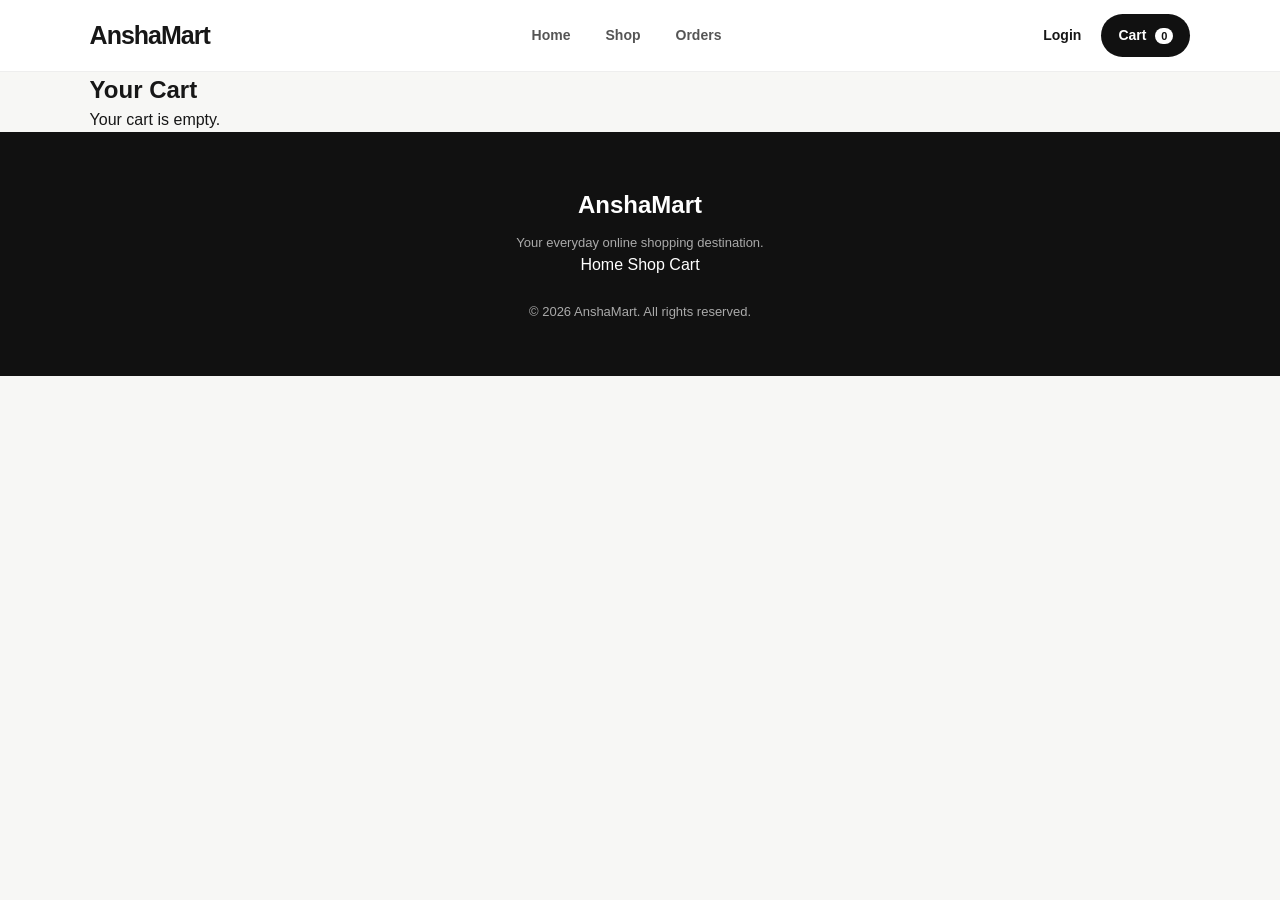
<file: frontend/cart.html>
<!DOCTYPE html>
<html lang="en">
<head>
    <meta charset="UTF-8">
    <meta name="viewport" content="width=device-width, initial-scale=1.0">
    <title>Cart - AnshaMart</title>
    <link rel="stylesheet" href="css/style.css">
</head>
<body>

    <header class="navbar">
        <div class="logo">AnshaMart</div>

        <nav>
            <a href="index.html">Home</a>
            <a href="products.html">Shop</a>
            <a href="orders.html">Orders</a>
        </nav>

        <div class="nav-actions">
            <a href="login.html">Login</a>
            <a href="cart.html" class="cart-link">
                Cart <span id="cart-count">0</span>
            </a>
        </div>
    </header>

    <main>
        <section class="cart-section">
            <h1>Your Cart</h1>

            <div id="cart-items"></div>

            <div id="cart-summary"></div>
        </section>
    </main>

    <footer>
        <div class="footer-logo">AnshaMart</div>
        <p>Your everyday online shopping destination.</p>

        <div class="footer-links">
            <a href="index.html">Home</a>
            <a href="products.html">Shop</a>
            <a href="cart.html">Cart</a>
        </div>

        <p class="copyright">© 2026 AnshaMart. All rights reserved.</p>
    </footer>

    <script src="js/cart.js"></script>
    <script src="js/auth-state.js"></script>

</body>
</html>
</file>
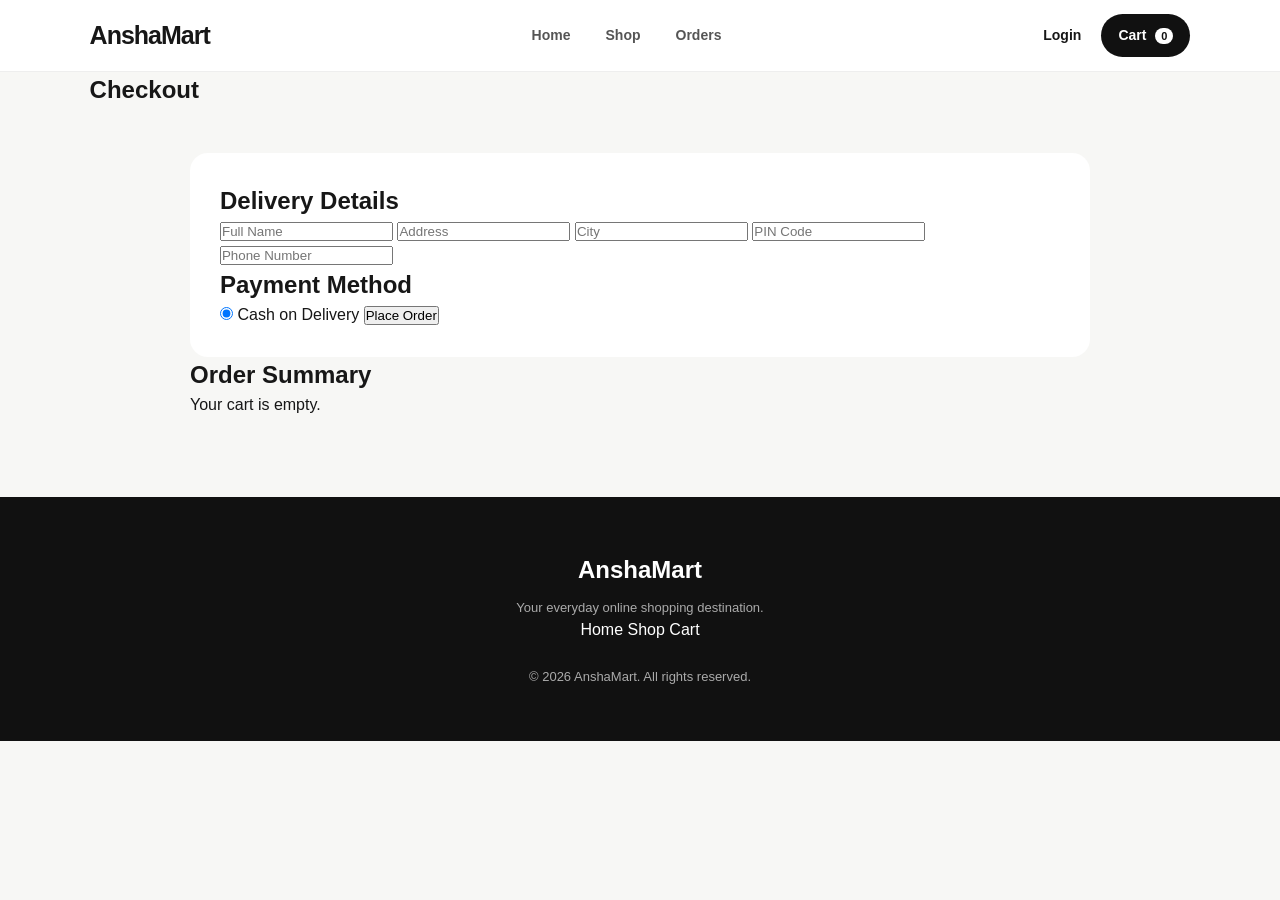
<file: frontend/checkout.html>
<!DOCTYPE html>
<html lang="en">
<head>
    <meta charset="UTF-8">
    <meta name="viewport" content="width=device-width, initial-scale=1.0">
    <title>Checkout - AnshaMart</title>
    <link rel="stylesheet" href="css/style.css">
</head>
<body>

    <header class="navbar">
        <div class="logo">AnshaMart</div>

        <nav>
            <a href="index.html">Home</a>
            <a href="products.html">Shop</a>
            <a href="orders.html">Orders</a>
        </nav>

        <div class="nav-actions">
            <a href="login.html">Login</a>
            <a href="cart.html" class="cart-link">
                Cart <span id="cart-count">0</span>
            </a>
        </div>
    </header>

    <main>
        <section class="checkout-section">
            <h1>Checkout</h1>

            <div class="checkout-container">

                <div class="checkout-form">
                    <h2>Delivery Details</h2>

                    <input type="text" id="name" placeholder="Full Name">
                    <input type="text" id="address" placeholder="Address">
                    <input type="text" id="city" placeholder="City">
                    <input type="text" id="pincode" placeholder="PIN Code">
                    <input type="text" id="phone" placeholder="Phone Number">

                    <h2>Payment Method</h2>

                    <label>
                        <input type="radio" name="payment" value="COD" checked>
                        Cash on Delivery
                    </label>

                    <button id="place-order-button">
                        Place Order
                    </button>
                </div>

                <div class="checkout-summary">
                    <h2>Order Summary</h2>
                    <div id="checkout-items"></div>
                    <h3 id="checkout-total"></h3>
                </div>

            </div>
        </section>
    </main>

    <footer>
        <div class="footer-logo">AnshaMart</div>
        <p>Your everyday online shopping destination.</p>

        <div class="footer-links">
            <a href="index.html">Home</a>
            <a href="products.html">Shop</a>
            <a href="cart.html">Cart</a>
        </div>

        <p class="copyright">© 2026 AnshaMart. All rights reserved.</p>
    </footer>
    <script src="js/checkout.js"></script>
    <script src="js/auth-state.js"></script>

</body>
</html>
</file>
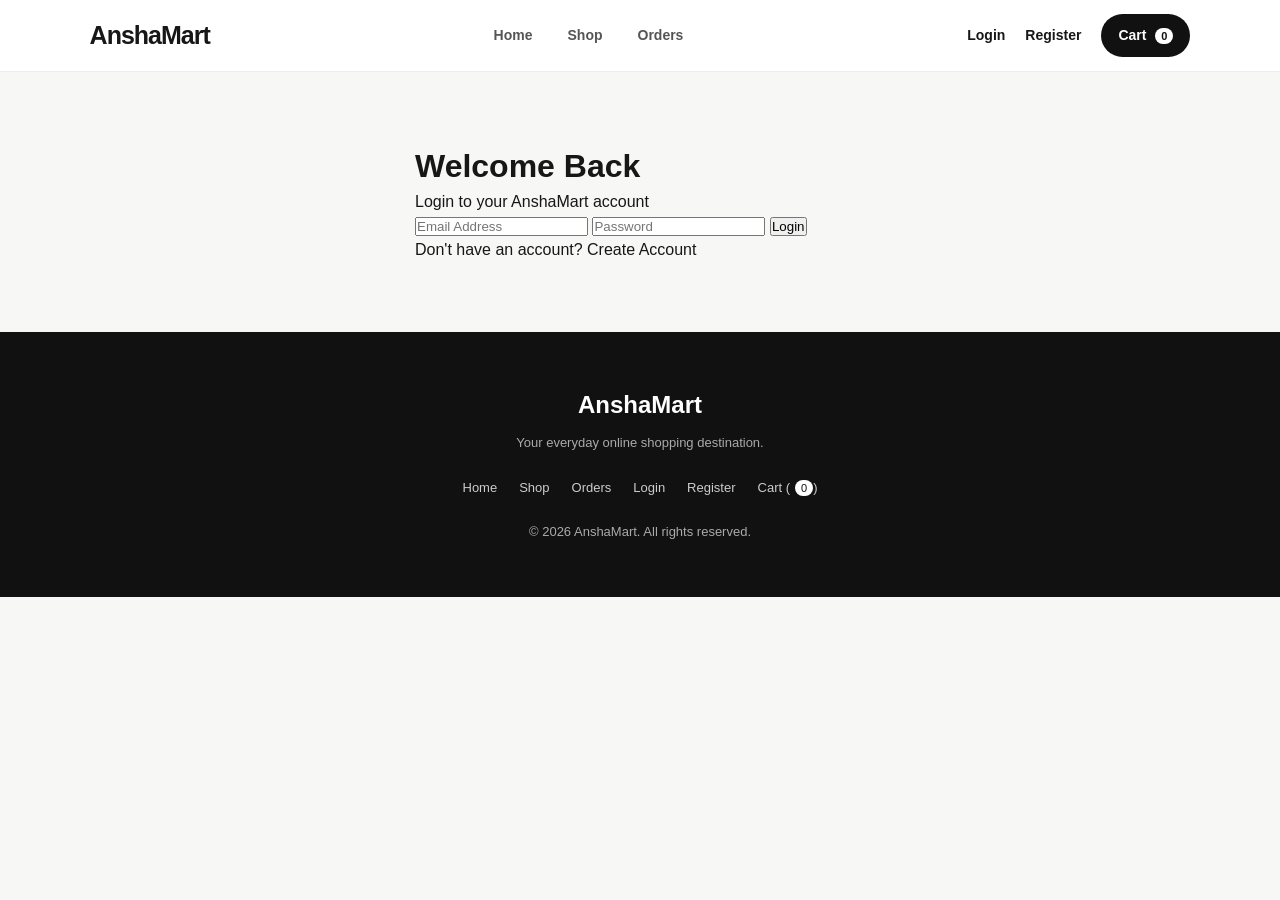
<file: frontend/login.html>
<!DOCTYPE html>
<html lang="en">

<head>
    <meta charset="UTF-8">
    <meta name="viewport" content="width=device-width, initial-scale=1.0">
    <title>Login - AnshaMart</title>
    <link rel="stylesheet" href="css/style.css">
</head>

<body>

    <header class="navbar">
        <div class="logo">AnshaMart</div>

        <nav>
            <a href="index.html">Home</a>
            <a href="products.html">Shop</a>
            <a href="orders.html">Orders</a>
        </nav>

        <div class="nav-actions">
            <a href="login.html">Login</a>
            <a href="register.html">Register</a>
            <a href="cart.html" class="cart-link">
                Cart <span id="cart-count">0</span>
            </a>
        </div>
    </header>

    <main class="auth-container">

        <div class="auth-box">

            <h1>Welcome Back</h1>

            <p>Login to your AnshaMart account</p>

            <form id="login-form">

                <input
                    type="email"
                    id="email"
                    placeholder="Email Address"
                    required
                >

                <input
                    type="password"
                    id="password"
                    placeholder="Password"
                    required
                >

                <button type="submit">Login</button>

            </form>

            <p id="login-message"></p>

            <p>
                Don't have an account?
                <a href="register.html">Create Account</a>
            </p>

        </div>

    </main>

    <footer>

        <div class="footer-logo">AnshaMart</div>

        <p>Your everyday online shopping destination.</p>

        <div class="nav-links">
            <a href="index.html">Home</a>
            <a href="products.html">Shop</a>
            <a href="orders.html">Orders</a>
            <a href="login.html">Login</a>
            <a href="register.html">Register</a>
            <a href="cart.html">Cart (<span id="cart-count">0</span>)</a>
        </div>

        <p class="copyright">© 2026 AnshaMart. All rights reserved.</p>

    </footer>

    <script src="js/auth.js"></script>

</body>

</html>
</file>
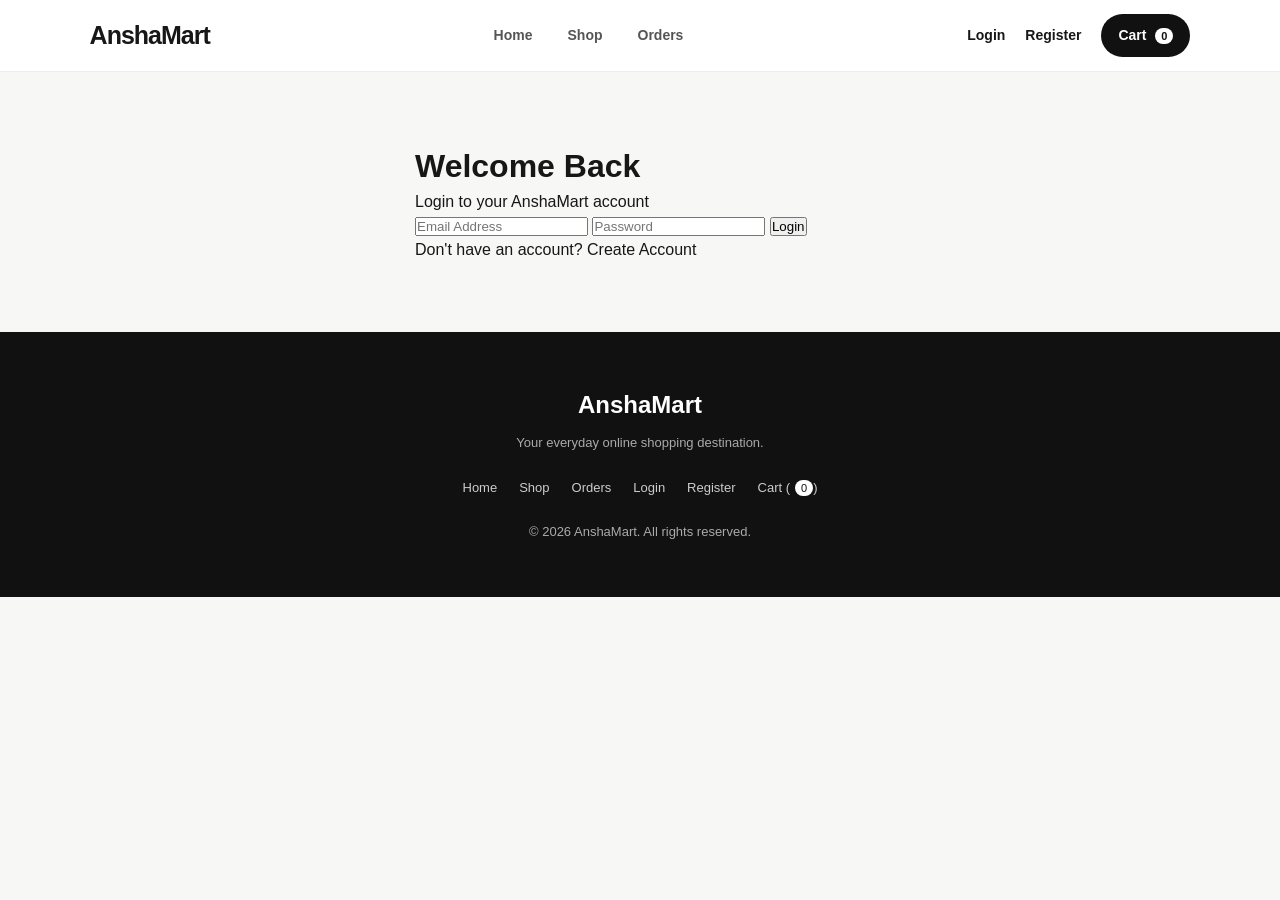
<file: frontend/orders.html>
<!DOCTYPE html>
<html lang="en">
<head>
    <meta charset="UTF-8">
    <meta name="viewport" content="width=device-width, initial-scale=1.0">
    <title>Orders - AnshaMart</title>
    <link rel="stylesheet" href="css/style.css">
</head>
<body>

    <header class="navbar">
        <div class="logo">AnshaMart</div>

        <nav>
            <a href="index.html">Home</a>
            <a href="products.html">Shop</a>
            <a href="orders.html">Orders</a>
        </nav>

        <div class="nav-actions">
            <a href="login.html">Login</a>
            <a href="register.html">Register</a>
            <a href="cart.html" class="cart-link">
                Cart <span id="cart-count">0</span>
            </a>
        </div>
    </header>

    <main>
        <section class="orders-section">
            <h1>My Orders</h1>

            <div id="orders-container">
                <p>Loading orders...</p>
            </div>
        </section>
    </main>

    <footer>
        <div class="footer-logo">AnshaMart</div>
        <p>Your everyday online shopping destination.</p>

        <div class="footer-links">
            <a href="index.html">Home</a>
            <a href="products.html">Shop</a>
            <a href="cart.html">Cart</a>
        </div>

        <p class="copyright">© 2026 AnshaMart. All rights reserved.</p>
    </footer>

    <script src="js/orders.js"></script>
    <script src="js/auth-state.js"></script>

</body>
</html>
</file>
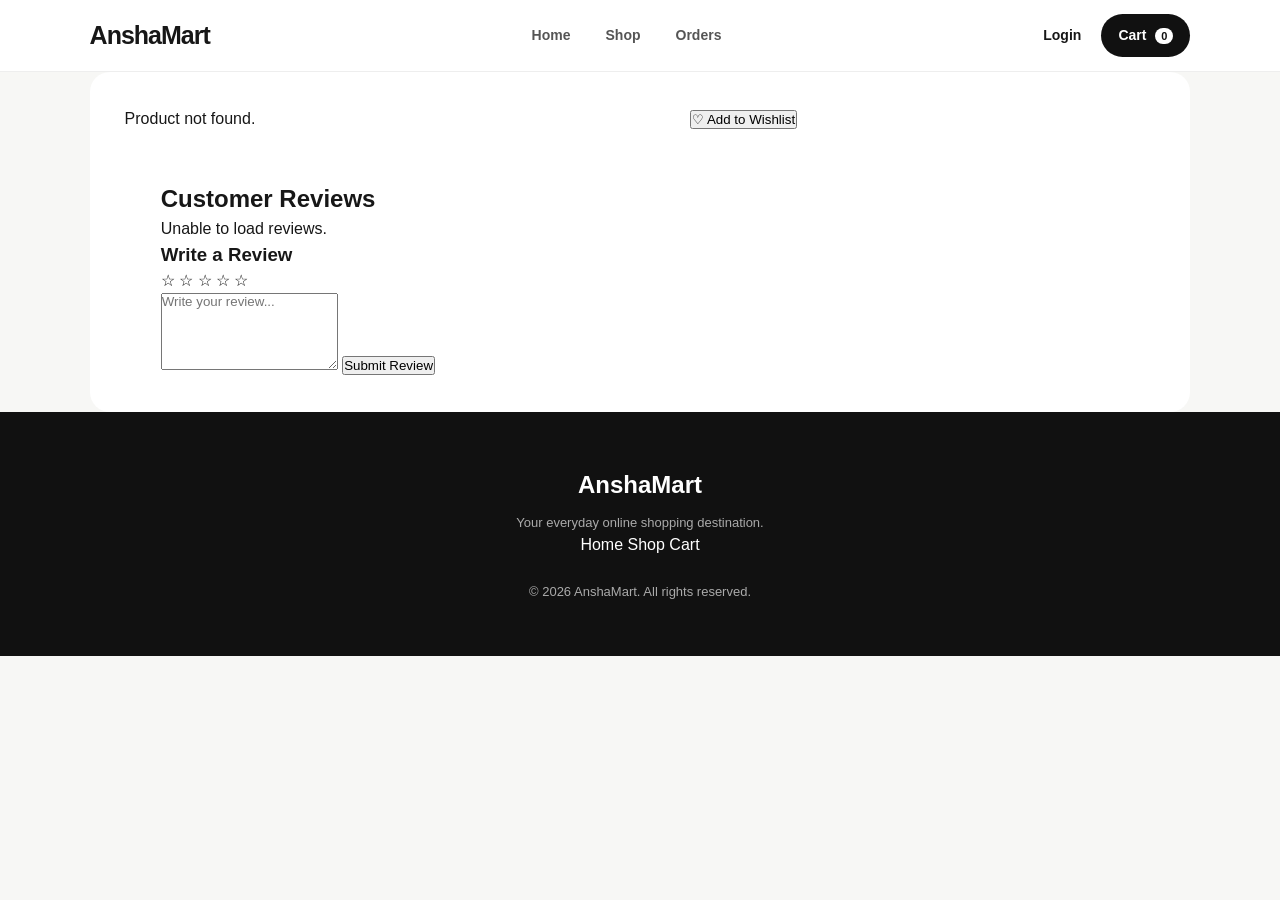
<file: frontend/product.html>
<!DOCTYPE html>
<html lang="en">

<head>
    <meta charset="UTF-8">
    <meta name="viewport" content="width=device-width, initial-scale=1.0">
    <title>Product - AnshaMart</title>
    <link rel="stylesheet" href="css/style.css">
</head>

<body>

    <header class="navbar">
        <div class="logo">AnshaMart</div>

        <nav>
            <a href="index.html">Home</a>
            <a href="products.html">Shop</a>
            <a href="orders.html">Orders</a>
        </nav>

        <div class="nav-actions">
            <a href="login.html">Login</a>
            <a href="cart.html" class="cart-link">
                Cart <span id="cart-count">0</span>
            </a>
        </div>
    </header>

    <main>
        <section class="product-details">
            <div id="product-details">
                <p>Loading product...</p>
            </div>

            <div class="wishlist-action">
                <button id="wishlist-button">♡ Add to Wishlist</button>
                <p id="wishlist-message"></p>
            </div>
            <section class="reviews-section">

                <h2>Customer Reviews</h2>

                <div id="reviews-container">
                    <p>Loading reviews...</p>
                </div>

                <div class="review-form">
                    <h3>Write a Review</h3>

                    <div class="star-rating">
                        <span data-rating="1">☆</span>
                        <span data-rating="2">☆</span>
                        <span data-rating="3">☆</span>
                        <span data-rating="4">☆</span>
                        <span data-rating="5">☆</span>
                    </div>

                    <textarea id="review-text" placeholder="Write your review..." rows="5"></textarea>

                    <button id="submit-review">Submit Review</button>

                    <p id="review-message"></p>
                </div>

            </section>
        </section>
    </main>

    <footer>
        <div class="footer-logo">AnshaMart</div>
        <p>Your everyday online shopping destination.</p>

        <div class="footer-links">
            <a href="index.html">Home</a>
            <a href="products.html">Shop</a>
            <a href="cart.html">Cart</a>
        </div>

        <p class="copyright">© 2026 AnshaMart. All rights reserved.</p>
    </footer>

    <script src="js/product-details.js?v=2"></script>
    <script src="js/reviews.js"></script>
    <script src="js/auth-state.js"></script>
</body>

</html>
</file>
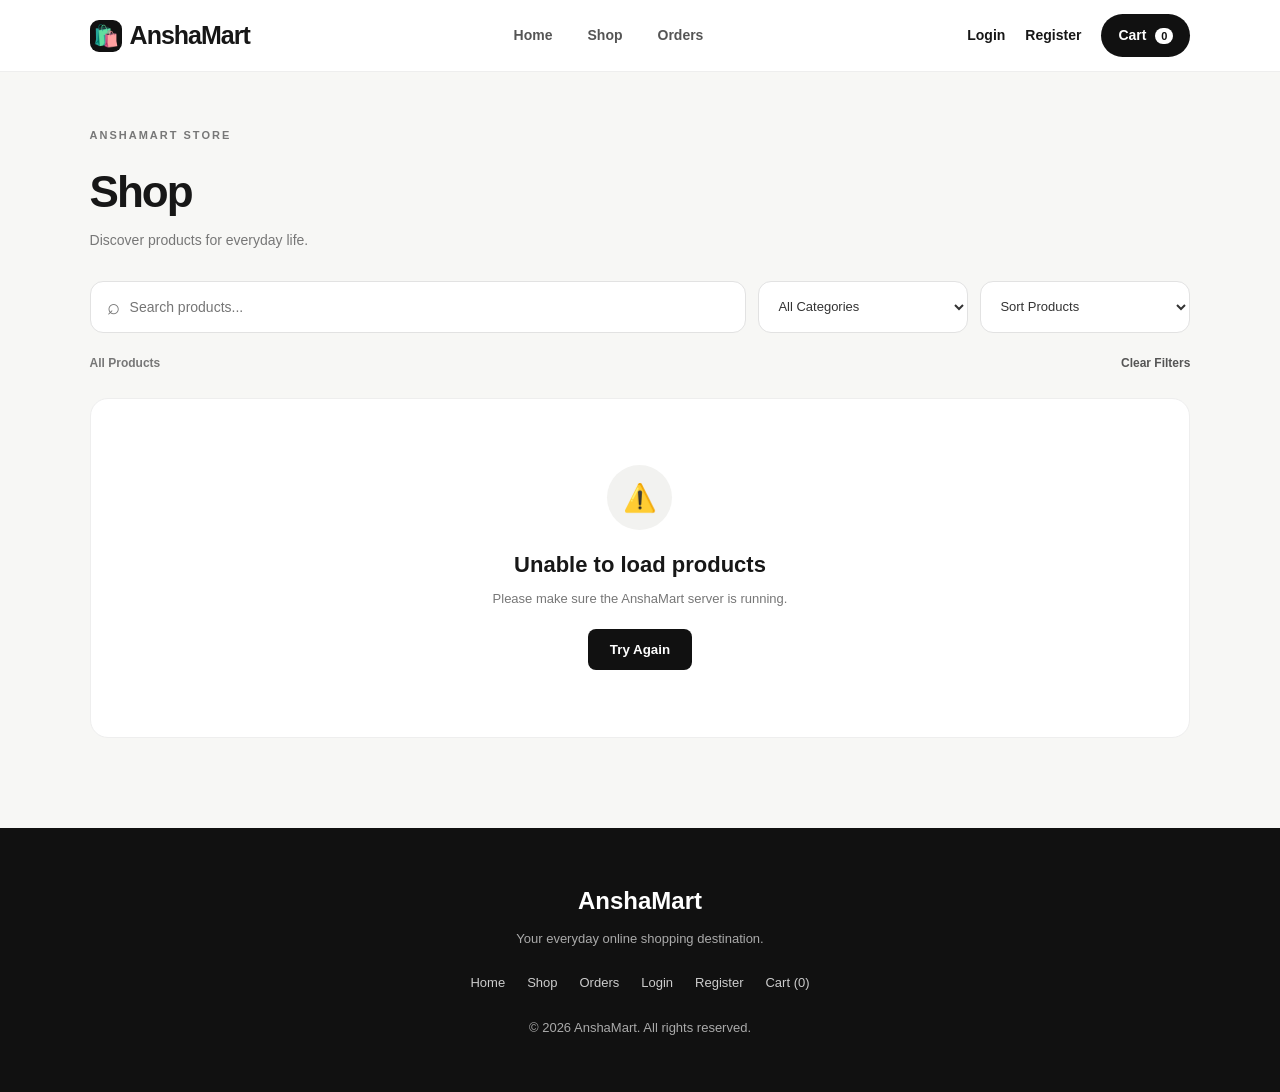
<file: frontend/products.html>
<!DOCTYPE html>
<html lang="en">

<head>
    <meta charset="UTF-8">
    <meta name="viewport" content="width=device-width, initial-scale=1.0">
    <title>Shop - AnshaMart</title>
    <link rel="stylesheet" href="css/style.css">
</head>

<body>

    <header class="navbar">
        <div class="logo">
            <span class="logo-icon">🛍️</span>
            <span>AnshaMart</span>
        </div>

        <nav>
            <a href="index.html">Home</a>
            <a href="products.html">Shop</a>
            <a href="orders.html">Orders</a>
        </nav>

        <div class="nav-actions">
            <a href="login.html">Login</a>
            <a href="register.html">Register</a>
            <a href="cart.html" class="cart-link">
                Cart <span id="cart-count">0</span>
            </a>
        </div>
    </header>

    <main>

        <section class="shop-section">

            <div class="shop-header">
                <div>
                    <p class="section-small">ANSHAMART STORE</p>
                    <h1>Shop</h1>
                    <p>Discover products for everyday life.</p>
                </div>

                <span id="product-count" class="product-count-label"></span>
            </div>

            <div class="shop-controls">

                <div class="search-box">
                    <span>⌕</span>
                    <input
                        type="text"
                        id="search-input"
                        placeholder="Search products..."
                    >
                </div>

                <select id="category-filter">
                    <option value="">All Categories</option>
                    <option value="Electronics">Electronics</option>
                    <option value="Clothing">Clothing</option>
                    <option value="Shoes">Shoes</option>
                    <option value="Books">Books</option>
                    <option value="Accessories">Accessories</option>
                </select>

                <select id="sort-products">
                    <option value="">Sort Products</option>
                    <option value="low">Price: Low to High</option>
                    <option value="high">Price: High to Low</option>
                </select>

            </div>

            <div class="shop-status">
                <span id="shop-status-text">All Products</span>
                <button id="clear-filters" type="button">Clear Filters</button>
            </div>

            <div id="products-container" class="products-grid">
                <div class="shop-loading">
                    <div class="loading-spinner"></div>
                    <p>Loading products...</p>
                </div>
            </div>

        </section>

    </main>

    <footer>
        <div class="footer-logo">AnshaMart</div>

        <p>Your everyday online shopping destination.</p>

        <div class="nav-links">
            <a href="index.html">Home</a>
            <a href="products.html">Shop</a>
            <a href="orders.html">Orders</a>
            <a href="login.html">Login</a>
            <a href="register.html">Register</a>
            <a href="cart.html">Cart (<span id="cart-count-footer">0</span>)</a>
        </div>

        <p class="copyright">
            © 2026 AnshaMart. All rights reserved.
        </p>
    </footer>

    <script src="js/shop.js"></script>
    <script src="js/auth-state.js"></script>

</body>

</html>
</file>
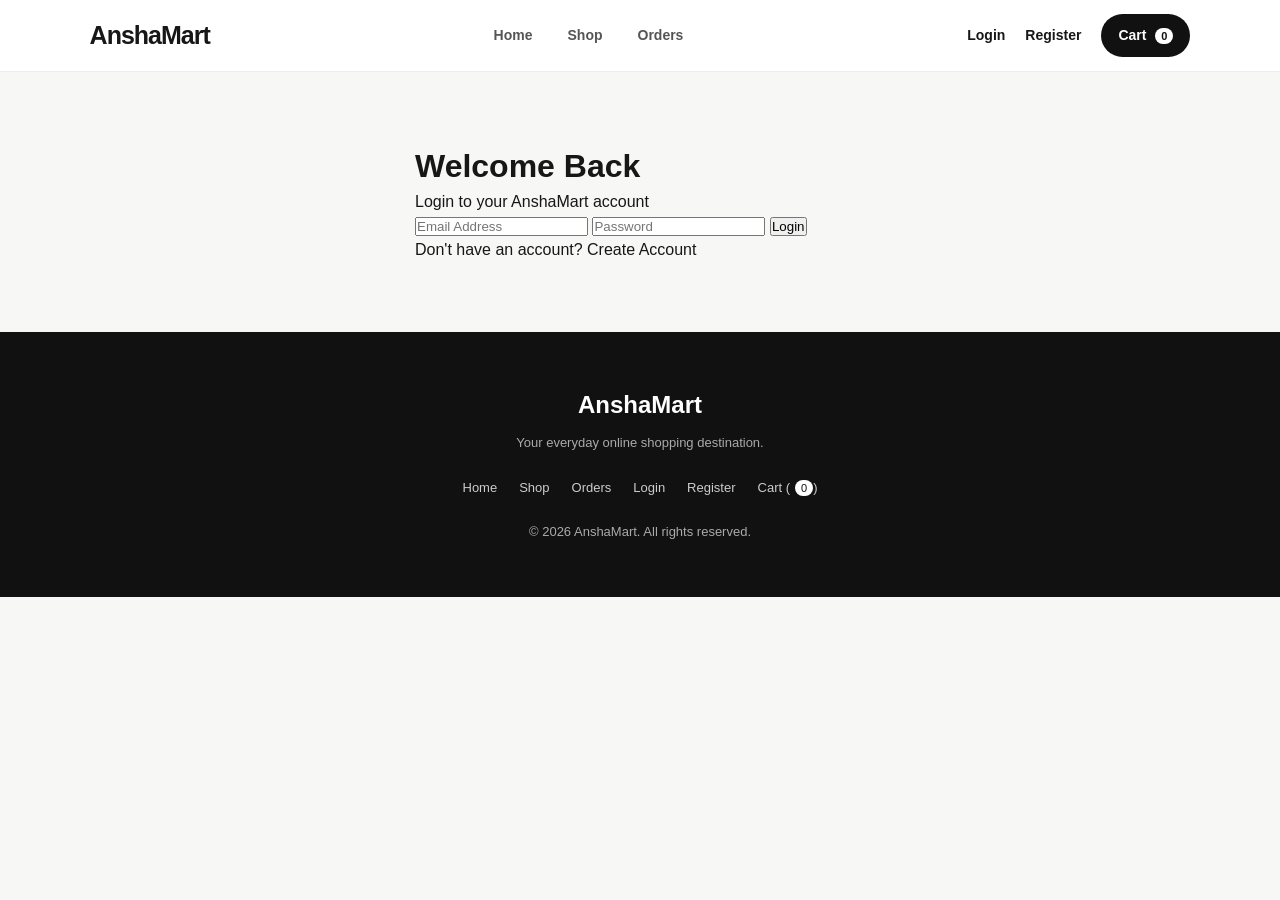
<file: frontend/profile.html>
<!DOCTYPE html>
<html lang="en">

<head>
    <meta charset="UTF-8">
    <meta name="viewport" content="width=device-width, initial-scale=1.0">
    <title>My Profile - AnshaMart</title>
    <link rel="stylesheet" href="css/style.css">
</head>

<body>

    <header class="navbar">
        <div class="logo">AnshaMart</div>

        <nav>
            <a href="index.html">Home</a>
            <a href="products.html">Shop</a>
            <a href="orders.html">Orders</a>
        </nav>

        <div class="nav-actions">
            <a href="cart.html">Cart <span id="cart-count">0</span></a>
            <a href="#" id="logout-link">Logout</a>
        </div>
    </header>

    <main class="profile-container">

        <div class="profile-box">

            <h1>My Profile</h1>
            <p>Manage your account and delivery information.</p>

            <form id="profile-form">

                <label>Full Name</label>
                <input type="text" id="name" required>

                <label>Email</label>
                <input type="email" id="email" readonly>

                <label>Phone Number</label>
                <input type="text" id="phone" maxlength="10" required>

                <label>Address</label>
                <textarea id="address" required></textarea>

                <label>City</label>
                <input type="text" id="city" required>

                <label>Pincode</label>
                <input type="text" id="pincode" maxlength="6" required>

                <button type="submit">Save Changes</button>

            </form>

            <p id="profile-message"></p>

        </div>

    </main>

    <footer>
        <div class="footer-logo">AnshaMart</div>
        <p>Your everyday online shopping destination.</p>

        <div class="nav-links">
            <a href="index.html">Home</a>
            <a href="products.html">Shop</a>
            <a href="orders.html">Orders</a>
            <a href="cart.html">Cart</a>
        </div>

        <p class="copyright">© 2026 AnshaMart. All rights reserved.</p>
    </footer>

    <script src="js/profile.js"></script>
    <script src="js/auth-state.js"></script>

</body>

</html>
</file>
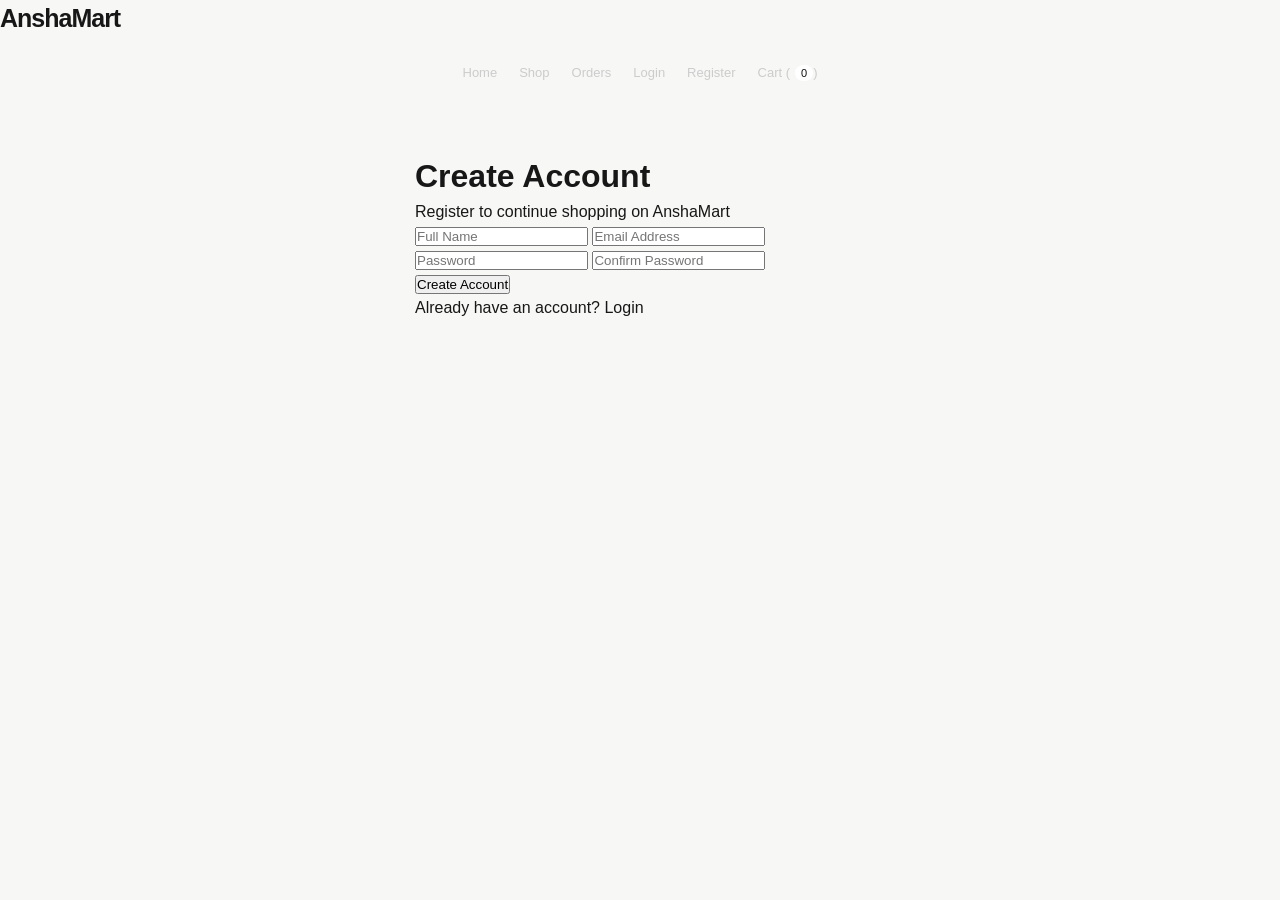
<file: frontend/register.html>
<!DOCTYPE html>
<html lang="en">

<head>
    <meta charset="UTF-8">
    <meta name="viewport" content="width=device-width, initial-scale=1.0">
    <title>Register - AnshaMart</title>
    <link rel="stylesheet" href="css/style.css">
</head>

<body>

    <header>
        <nav>
            <div class="logo">AnshaMart</div>

            <div class="nav-links">
                <a href="index.html">Home</a>
                <a href="products.html">Shop</a>
                <a href="orders.html">Orders</a>
                <a href="login.html">Login</a>
                <a href="register.html">Register</a>
                <a href="cart.html">Cart (<span id="cart-count">0</span>)</a>
            </div>
        </nav>
    </header>

    <main class="auth-container">
        <div class="auth-box">
            <h1>Create Account</h1>
            <p>Register to continue shopping on AnshaMart</p>

            <form id="register-form">
                <input type="text" id="name" placeholder="Full Name" required>

                <input type="email" id="email" placeholder="Email Address" required>

                <input type="password" id="password" placeholder="Password" required>

                <input type="password" id="confirm-password" placeholder="Confirm Password" required>

                <button type="submit">Create Account</button>
            </form>

            <p id="register-message"></p>

            <p>
                Already have an account?
                <a href="login.html">Login</a>
            </p>
        </div>
    </main>

    <script src="js/auth.js"></script>

</body>

</html>
</file>
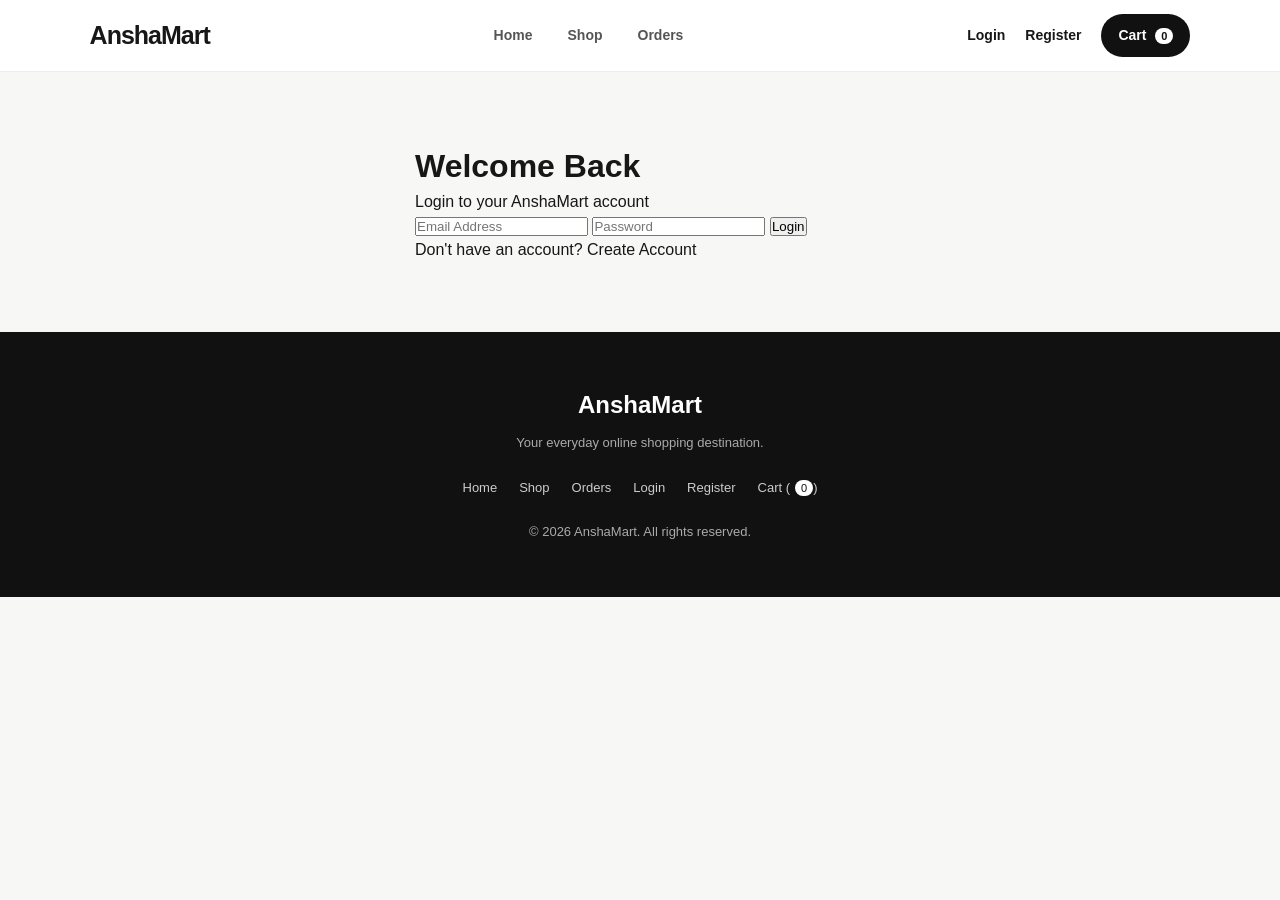
<file: frontend/wishlist.html>
<!DOCTYPE html>
<html lang="en">

<head>
    <meta charset="UTF-8">
    <meta name="viewport" content="width=device-width, initial-scale=1.0">
    <title>My Wishlist - AnshaMart</title>
    <link rel="stylesheet" href="css/style.css">
</head>

<body>

    <header class="navbar">
        <div class="logo">AnshaMart</div>

        <nav>
            <a href="index.html">Home</a>
            <a href="products.html">Shop</a>
            <a href="orders.html">Orders</a>
        </nav>

        <div class="nav-actions">
            <a href="profile.html">Profile</a>
            <a href="cart.html">
                Cart <span id="cart-count">0</span>
            </a>
            <a href="#" id="logout-link">Logout</a>
        </div>
    </header>

    <main class="wishlist-container">

        <h1>My Wishlist</h1>
        <p>Products you saved for later.</p>

        <div id="wishlist-container">
            <p>Loading wishlist...</p>
        </div>

    </main>

    <footer>
        <div class="footer-logo">AnshaMart</div>
        <p>Your everyday online shopping destination.</p>

        <div class="footer-links">
            <a href="index.html">Home</a>
            <a href="products.html">Shop</a>
            <a href="orders.html">Orders</a>
            <a href="profile.html">Profile</a>
            <a href="cart.html">Cart</a>
        </div>

        <p class="copyright">© 2026 AnshaMart. All rights reserved.</p>
    </footer>

    <script src="js/wishlist.js"></script>
    <script src="js/auth-state.js"></script>

</body>

</html>
</file>
<file: frontend/css/style.css>
* {
    margin: 0;
    padding: 0;
    box-sizing: border-box;
}

html {
    scroll-behavior: smooth;
}

body {
    font-family: Arial, sans-serif;
    background: #f7f7f5;
    color: #171717;
    line-height: 1.5;
}

a {
    text-decoration: none;
    color: inherit;
}

button,
input,
select,
textarea {
    font-family: inherit;
}

button {
    cursor: pointer;
}

.navbar {
    height: 72px;
    background: #ffffff;
    display: flex;
    align-items: center;
    justify-content: space-between;
    padding: 0 7%;
    border-bottom: 1px solid #eeeeee;
    position: sticky;
    top: 0;
    z-index: 100;
}

.logo {
    display: flex;
    align-items: center;
    gap: 8px;
    font-size: 25px;
    font-weight: 800;
    letter-spacing: -1px;
}

.logo-icon {
    width: 32px;
    height: 32px;
    display: flex;
    align-items: center;
    justify-content: center;
    font-size: 21px;
    background: #111111;
    color: #ffffff;
    border-radius: 9px;
    line-height: 1;
}

.navbar nav {
    display: flex;
    gap: 35px;
}

.navbar nav a {
    font-size: 14px;
    font-weight: 600;
    color: #555555;
    transition: 0.2s;
}

.navbar nav a:hover {
    color: #111111;
}

.nav-actions {
    display: flex;
    align-items: center;
    gap: 20px;
}

.nav-actions a {
    font-size: 14px;
    font-weight: 600;
}

.cart-link {
    background: #111111;
    color: #ffffff !important;
    padding: 11px 17px;
    border-radius: 25px;
    transition: 0.2s;
}

.cart-link:hover {
    background: #333333;
}

#cart-count {
    margin-left: 5px;
    background: #ffffff;
    color: #111111;
    padding: 2px 6px;
    border-radius: 10px;
    font-size: 11px;
}

.hero {
    width: 86%;
    min-height: 540px;
    margin: 35px auto 80px;
    border-radius: 25px;
    display: flex;
    align-items: center;
    overflow: hidden;
    position: relative;
    background:
        radial-gradient(
            circle at 75% 45%,
            #ffffff 0%,
            transparent 28%
        ),
        linear-gradient(
            135deg,
            #ece9e3,
            #dedbd4
        );
}

.hero-content {
    width: 52%;
    padding: 70px;
    position: relative;
    z-index: 10;
}

.hero-small,
.section-small {
    font-size: 11px;
    font-weight: 800;
    letter-spacing: 2px;
    color: #777777;
    margin-bottom: 15px;
}

.hero h1 {
    font-size: clamp(42px, 5vw, 68px);
    line-height: 1.02;
    letter-spacing: -3px;
    margin-bottom: 25px;
}

.hero-text {
    color: #555555;
    max-width: 430px;
    line-height: 1.7;
    margin-bottom: 30px;
}

.hero-button,
.promo-button {
    display: inline-block;
    background: #111111;
    color: #ffffff;
    padding: 14px 25px;
    border-radius: 25px;
    font-size: 14px;
    font-weight: 700;
    transition: 0.25s;
}

.hero-button:hover,
.promo-button:hover {
    transform: translateY(-3px);
    background: #333333;
}

.hero-visual {
    width: 48%;
    height: 540px;
    position: relative;
    display: flex;
    align-items: center;
    justify-content: center;
}

.hero-center {
    width: 220px;
    height: 220px;
    border-radius: 50%;
    background: rgba(255, 255, 255, 0.65);
    backdrop-filter: blur(12px);
    display: flex;
    flex-direction: column;
    align-items: center;
    justify-content: center;
    position: relative;
    z-index: 5;
    box-shadow: 0 25px 60px rgba(0, 0, 0, 0.12);
    animation: centerPulse 4s ease-in-out infinite;
}

.hero-center-circle {
    width: 72px;
    height: 72px;
    border-radius: 50%;
    background: #111111;
    color: #ffffff;
    display: flex;
    align-items: center;
    justify-content: center;
    font-size: 32px;
    margin-bottom: 12px;
}

.hero-center strong {
    font-size: 22px;
    letter-spacing: -0.5px;
}

.hero-center small {
    color: #777777;
    margin-top: 5px;
    font-size: 11px;
}

.floating-product {
    position: absolute;
    width: 75px;
    height: 75px;
    background: rgba(255, 255, 255, 0.85);
    backdrop-filter: blur(10px);
    border-radius: 20px;
    display: flex;
    align-items: center;
    justify-content: center;
    font-size: 35px;
    box-shadow: 0 15px 35px rgba(0, 0, 0, 0.12);
    z-index: 6;
}

.floating-product span {
    position: absolute;
    top: -8px;
    right: -8px;
    background: #111111;
    color: #ffffff;
    padding: 4px 7px;
    border-radius: 8px;
    font-size: 8px;
    font-weight: 800;
}

.product-phone {
    top: 75px;
    left: 12%;
    animation: floatPhone 4s ease-in-out infinite;
}

.product-shoe {
    top: 45px;
    right: 12%;
    animation: floatShoe 5s ease-in-out infinite;
}

.product-watch {
    bottom: 80px;
    left: 8%;
    animation: floatWatch 4.5s ease-in-out infinite;
}

.product-headphone {
    bottom: 55px;
    right: 10%;
    animation: floatHeadphone 5s ease-in-out infinite;
}

.product-bag {
    top: 45%;
    right: 2%;
    animation: floatBag 4.2s ease-in-out infinite;
}

@keyframes floatPhone {
    0%, 100% {
        transform: translateY(0) rotate(-7deg);
    }

    50% {
        transform: translateY(-18px) rotate(3deg);
    }
}

@keyframes floatShoe {
    0%, 100% {
        transform: translateY(0) rotate(6deg);
    }

    50% {
        transform: translateY(15px) rotate(-3deg);
    }
}

@keyframes floatWatch {
    0%, 100% {
        transform: translateY(0) rotate(5deg);
    }

    50% {
        transform: translateY(-15px) rotate(-5deg);
    }
}

@keyframes floatHeadphone {
    0%, 100% {
        transform: translateY(0) rotate(-5deg);
    }

    50% {
        transform: translateY(17px) rotate(4deg);
    }
}

@keyframes floatBag {
    0%, 100% {
        transform: translateY(0) rotate(5deg);
    }

    50% {
        transform: translateY(-20px) rotate(-5deg);
    }
}

@keyframes centerPulse {
    0%, 100% {
        transform: scale(1);
    }

    50% {
        transform: scale(1.03);
    }
}

.hero-glow {
    position: absolute;
    border-radius: 50%;
    filter: blur(40px);
    opacity: 0.35;
    pointer-events: none;
}

.glow-one {
    width: 180px;
    height: 180px;
    background: #c7c0b5;
    top: 30px;
    right: 100px;
    animation: glowMoveOne 6s ease-in-out infinite;
}

.glow-two {
    width: 150px;
    height: 150px;
    background: #b8c3c0;
    bottom: 40px;
    left: 100px;
    animation: glowMoveTwo 7s ease-in-out infinite;
}

@keyframes glowMoveOne {
    0%, 100% {
        transform: translate(0, 0);
    }

    50% {
        transform: translate(-20px, 20px);
    }
}

@keyframes glowMoveTwo {
    0%, 100% {
        transform: translate(0, 0);
    }

    50% {
        transform: translate(20px, -15px);
    }
}

.hero-orbit {
    position: absolute;
    border: 1px solid rgba(0, 0, 0, 0.1);
    border-radius: 50%;
    pointer-events: none;
}

.orbit-one {
    width: 390px;
    height: 190px;
    transform: rotate(-18deg);
    animation: orbitMove 12s linear infinite;
}

.orbit-two {
    width: 300px;
    height: 430px;
    transform: rotate(35deg);
    animation: orbitMoveReverse 15s linear infinite;
}

@keyframes orbitMove {
    from {
        transform: rotate(-18deg);
    }

    to {
        transform: rotate(342deg);
    }
}

@keyframes orbitMoveReverse {
    from {
        transform: rotate(35deg);
    }

    to {
        transform: rotate(-325deg);
    }
}

section {
    width: 86%;
    margin-left: auto;
    margin-right: auto;
}

.section-heading {
    display: flex;
    justify-content: space-between;
    align-items: flex-end;
    margin-bottom: 30px;
}

.section-heading h2 {
    font-size: 32px;
    letter-spacing: -1px;
}

.section-heading > a {
    font-size: 13px;
    font-weight: 700;
    color: #555555;
}

.section-heading > a:hover {
    color: #111111;
}

.categories {
    margin-bottom: 80px;
}

.category-grid {
    display: grid;
    grid-template-columns: repeat(5, 1fr);
    gap: 18px;
}

.category-card {
    position: relative;
    height: 285px;
    background: #ffffff;
    border-radius: 20px;
    overflow: hidden;
    border: 1px solid #eeeeee;
    transition:
        transform 0.35s ease,
        box-shadow 0.35s ease,
        border-color 0.35s ease;
}

.category-card:hover {
    transform: translateY(-8px);
    box-shadow: 0 20px 45px rgba(0, 0, 0, 0.14);
    border-color: #dddddd;
}

.category-image {
    position: relative;
    width: 100%;
    height: 100%;
    overflow: hidden;
    background: #eeeeee;
}

.category-image img {
    width: 100%;
    height: 100%;
    object-fit: cover;
    display: block;
    transition:
        transform 0.6s cubic-bezier(0.2, 0.7, 0.2, 1),
        filter 0.4s ease;
}

.category-card:hover .category-image img {
    transform: scale(1.09);
    filter: brightness(0.78);
}

.category-image::after {
    content: "";
    position: absolute;
    inset: 0;
    background: linear-gradient(
        to top,
        rgba(0, 0, 0, 0.82) 0%,
        rgba(0, 0, 0, 0.35) 45%,
        rgba(0, 0, 0, 0.02) 80%
    );
    pointer-events: none;
}

.category-image::before {
    content: "";
    position: absolute;
    top: 0;
    left: -130%;
    width: 65%;
    height: 100%;
    z-index: 2;
    background: linear-gradient(
        90deg,
        transparent,
        rgba(255, 255, 255, 0.22),
        transparent
    );
    transform: skewX(-20deg);
    transition: left 0.7s ease;
    pointer-events: none;
}

.category-card:hover .category-image::before {
    left: 140%;
}

.category-count {
    position: absolute;
    top: 14px;
    left: 14px;
    z-index: 4;
    padding: 7px 11px;
    background: rgba(255, 255, 255, 0.9);
    backdrop-filter: blur(10px);
    border-radius: 20px;
    font-size: 9px;
    font-weight: 800;
    text-transform: uppercase;
    letter-spacing: 0.8px;
    transition:
        background 0.3s ease,
        color 0.3s ease,
        transform 0.3s ease;
}

.category-card:hover .category-count {
    background: #111111;
    color: #ffffff;
    transform: translateY(-2px);
}

.category-info {
    position: absolute;
    left: 0;
    right: 0;
    bottom: 0;
    z-index: 5;
    padding: 20px 17px 17px;
    display: flex;
    align-items: flex-end;
    justify-content: space-between;
    gap: 10px;
    color: #ffffff;
}

.category-info h3 {
    font-size: 18px;
    margin-bottom: 4px;
    color: #ffffff;
    transition: transform 0.3s ease;
}

.category-info p {
    color: rgba(255, 255, 255, 0.75);
    font-size: 11px;
    line-height: 1.4;
    transition: color 0.3s ease;
}

.category-card:hover .category-info h3 {
    transform: translateX(3px);
}

.category-card:hover .category-info p {
    color: #ffffff;
}

.category-arrow {
    flex-shrink: 0;
    width: 36px;
    height: 36px;
    border-radius: 50%;
    background: rgba(255, 255, 255, 0.92);
    color: #111111;
    display: flex;
    align-items: center;
    justify-content: center;
    font-size: 18px;
    transform: translateX(-8px);
    opacity: 0;
    transition:
        background 0.3s ease,
        color 0.3s ease,
        transform 0.3s ease,
        opacity 0.3s ease;
}

.category-card:hover .category-arrow {
    opacity: 1;
    transform: translateX(0);
}

.category-arrow:hover {
    background: #111111;
    color: #ffffff;
}

.products-section {
    margin-bottom: 80px;
}

.product-grid {
    display: grid;
    grid-template-columns: repeat(4, 1fr);
    gap: 22px;
}

.product-card {
    background: #ffffff;
    border-radius: 16px;
    overflow: hidden;
    border: 1px solid #eeeeee;
    transition: 0.25s;
}

.product-card:hover {
    transform: translateY(-5px);
    box-shadow: 0 12px 30px rgba(0, 0, 0, 0.08);
}

.product-card img {
    width: 100%;
    height: 250px;
    object-fit: contain;
    padding: 15px;
    background: #ffffff;
}

.product-info {
    padding: 18px;
}

.product-info h3 {
    font-size: 16px;
    margin-bottom: 7px;
}

.product-info p {
    color: #777777;
    font-size: 13px;
    margin-bottom: 8px;
}

.product-price {
    font-size: 18px;
    font-weight: 800;
    margin-top: 10px;
}

.highlights-section {
    margin-bottom: 80px;
    overflow: hidden;
}

.highlight-slider {
    position: relative;
    display: flex;
    align-items: center;
    gap: 15px;
}

.highlight-track-wrapper {
    width: 100%;
    overflow: hidden;
    border-radius: 18px;
}

.highlight-track {
    display: flex;
    transition: transform 0.5s ease;
}

.highlight-card {
    min-width: 100%;
    display: grid;
    grid-template-columns: minmax(0, 45%) minmax(0, 55%);
    background: #f7f7f7;
    border-radius: 18px;
    overflow: hidden;
}

.highlight-image {
    height: 360px;
    background: #ffffff;
    display: flex;
    align-items: center;
    justify-content: center;
    padding: 30px;
}

.highlight-image img {
    width: 100%;
    height: 100%;
    object-fit: contain;
    border-radius: 12px;
}

.highlight-info {
    display: flex;
    flex-direction: column;
    justify-content: center;
    padding: 45px;
}

.highlight-category {
    font-size: 12px;
    font-weight: 700;
    text-transform: uppercase;
    letter-spacing: 1.5px;
    margin-bottom: 12px;
    opacity: 0.6;
}

.highlight-info h3 {
    font-size: 30px;
    line-height: 1.2;
    margin: 0 0 10px;
}

.highlight-brand {
    margin: 0 0 25px;
    opacity: 0.65;
}

.highlight-bottom {
    display: flex;
    align-items: center;
    justify-content: space-between;
    gap: 20px;
}

.highlight-bottom strong {
    font-size: 24px;
}

.highlight-button {
    display: inline-block;
    padding: 12px 20px;
    border-radius: 8px;
    background: #111111;
    color: #ffffff;
    font-size: 14px;
    font-weight: 600;
    transition: 0.2s;
}

.highlight-button:hover {
    opacity: 0.85;
    transform: translateY(-2px);
}

.slider-btn {
    position: absolute;
    z-index: 5;
    width: 42px;
    height: 42px;
    border: none;
    border-radius: 50%;
    background: #ffffff;
    color: #111111;
    font-size: 20px;
    box-shadow: 0 3px 15px rgba(0, 0, 0, 0.12);
    transition: 0.2s;
}

.slider-btn:hover {
    transform: scale(1.08);
}

.prev-btn {
    left: 15px;
}

.next-btn {
    right: 15px;
}

.highlight-dots {
    display: flex;
    justify-content: center;
    gap: 7px;
    margin-top: 18px;
}

.highlight-dot {
    width: 8px;
    height: 8px;
    padding: 0;
    border: none;
    border-radius: 50%;
    background: #cccccc;
    transition: 0.25s;
}

.highlight-dot.active {
    width: 24px;
    border-radius: 10px;
    background: #111111;
}

.promo {
    position: relative;
    min-height: 360px;
    margin-bottom: 90px;
    padding: 55px 65px;
    display: flex;
    align-items: center;
    justify-content: space-between;
    overflow: hidden;
    background: #111111;
    color: #ffffff;
    border-radius: 28px;
}

.promo-content {
    position: relative;
    z-index: 5;
    max-width: 520px;
}

.promo-tag {
    display: inline-block;
    padding: 7px 12px;
    margin-bottom: 18px;
    border: 1px solid rgba(255, 255, 255, 0.25);
    border-radius: 20px;
    color: #ffffff;
    font-size: 10px;
    font-weight: 700;
    letter-spacing: 1px;
}

.promo-content h2 {
    margin: 0 0 16px;
    font-size: 42px;
    line-height: 1.08;
    letter-spacing: -1.5px;
}

.promo-content > p {
    max-width: 430px;
    margin-bottom: 25px;
    color: #aaaaaa;
    font-size: 14px;
    line-height: 1.7;
}

.promo-actions {
    display: flex;
    align-items: center;
    gap: 18px;
}

.promo-button {
    background: #ffffff;
    color: #111111;
}

.promo-button:hover {
    background: #eeeeee;
}

.promo-note {
    color: #777777;
    font-size: 11px;
}

.promo-visual {
    position: relative;
    width: 390px;
    height: 290px;
    flex-shrink: 0;
}

.promo-circle {
    position: absolute;
    border: 1px solid rgba(255, 255, 255, 0.08);
    border-radius: 50%;
    animation: promoRotate 12s linear infinite;
}

.circle-one {
    width: 270px;
    height: 270px;
    top: 10px;
    left: 60px;
}

.circle-two {
    width: 190px;
    height: 190px;
    top: 50px;
    left: 100px;
    animation-direction: reverse;
    animation-duration: 9s;
}

.promo-card {
    position: absolute;
    z-index: 4;
    width: 82px;
    height: 82px;
    display: flex;
    flex-direction: column;
    align-items: center;
    justify-content: center;
    gap: 4px;
    background: rgba(255, 255, 255, 0.09);
    border: 1px solid rgba(255, 255, 255, 0.14);
    border-radius: 18px;
    backdrop-filter: blur(12px);
    box-shadow: 0 15px 35px rgba(0, 0, 0, 0.25);
    animation: promoFloat 4s ease-in-out infinite;
}

.promo-card span {
    font-size: 27px;
}

.promo-card small {
    color: #aaaaaa;
    font-size: 9px;
    font-weight: 600;
}

.promo-card-one {
    top: 20px;
    left: 25px;
}

.promo-card-two {
    top: 160px;
    right: 20px;
    animation-delay: 1s;
}

.promo-card-three {
    bottom: 5px;
    left: 85px;
    animation-delay: 2s;
}

.promo-center {
    position: absolute;
    z-index: 5;
    top: 82px;
    left: 145px;
    width: 105px;
    height: 105px;
    display: flex;
    flex-direction: column;
    align-items: center;
    justify-content: center;
    background: #ffffff;
    color: #111111;
    border-radius: 50%;
    box-shadow:
        0 20px 50px rgba(0, 0, 0, 0.35),
        0 0 0 10px rgba(255, 255, 255, 0.04);
}

.promo-center span {
    font-size: 27px;
    margin-bottom: 2px;
}

.promo-center strong {
    font-size: 12px;
    letter-spacing: 1px;
}

.promo-center small {
    margin-top: 2px;
    font-size: 7px;
    font-weight: 700;
    letter-spacing: 1.5px;
    color: #777777;
}

@keyframes promoFloat {
    0%, 100% {
        transform: translateY(0) rotate(0deg);
    }

    50% {
        transform: translateY(-12px) rotate(2deg);
    }
}

@keyframes promoRotate {
    from {
        transform: rotate(0deg);
    }

    to {
        transform: rotate(360deg);
    }
}

footer {
    background: #111111;
    color: #ffffff;
    padding: 55px 7%;
    text-align: center;
}

.footer-logo {
    font-size: 24px;
    font-weight: 800;
    margin-bottom: 10px;
}

footer > p {
    color: #aaaaaa;
    font-size: 13px;
}

.nav-links {
    display: flex;
    justify-content: center;
    flex-wrap: wrap;
    gap: 22px;
    margin: 25px 0;
}

.nav-links a {
    color: #cccccc;
    font-size: 13px;
}

.nav-links a:hover {
    color: #ffffff;
}

.copyright {
    margin-top: 25px;
}

.shop-container {
    width: 86%;
    margin: 45px auto 80px;
}

.shop-header {
    display: flex;
    justify-content: space-between;
    align-items: center;
    margin-bottom: 30px;
}

.shop-header h1 {
    font-size: 36px;
    letter-spacing: -1px;
}

.filters {
    display: flex;
    gap: 12px;
    flex-wrap: wrap;
    margin-bottom: 30px;
}

.filters input,
.filters select {
    padding: 12px 15px;
    border: 1px solid #dddddd;
    border-radius: 8px;
    background: #ffffff;
    outline: none;
}

.filters input:focus,
.filters select:focus {
    border-color: #111111;
}

.product-details-container {
    width: 86%;
    margin: 50px auto 80px;
}

.product-details {
    display: grid;
    grid-template-columns: 50% 50%;
    gap: 50px;
    background: #ffffff;
    padding: 35px;
    border-radius: 20px;
}

.product-details-image {
    height: 500px;
    display: flex;
    align-items: center;
    justify-content: center;
    background: #f7f7f7;
    border-radius: 15px;
    padding: 30px;
}

.product-details-image img {
    max-width: 100%;
    max-height: 100%;
    object-fit: contain;
}

.product-details-info {
    display: flex;
    flex-direction: column;
    justify-content: center;
}

.product-details-info h1 {
    font-size: 38px;
    line-height: 1.15;
    margin-bottom: 15px;
}

.product-details-brand {
    color: #777777;
    margin-bottom: 20px;
}

.product-details-price {
    font-size: 28px;
    font-weight: 800;
    margin-bottom: 20px;
}

.product-details-description {
    color: #666666;
    line-height: 1.7;
    margin-bottom: 25px;
}

.add-cart-btn {
    display: inline-block;
    border: none;
    background: #111111;
    color: #ffffff;
    padding: 14px 25px;
    border-radius: 8px;
    font-weight: 700;
    transition: 0.2s;
}

.add-cart-btn:hover {
    background: #333333;
    transform: translateY(-2px);
}

.cart-container {
    width: 86%;
    margin: 45px auto 80px;
}

.cart-container h1 {
    font-size: 36px;
    margin-bottom: 30px;
}

.cart-item {
    display: flex;
    align-items: center;
    gap: 20px;
    background: #ffffff;
    padding: 20px;
    border-radius: 15px;
    margin-bottom: 15px;
    border: 1px solid #eeeeee;
}

.cart-item img {
    width: 100px;
    height: 100px;
    object-fit: contain;
    border-radius: 10px;
    background: #f7f7f7;
}

.cart-item-info {
    flex: 1;
}

.cart-item-info h3 {
    font-size: 16px;
    margin-bottom: 6px;
}

.cart-item-info p {
    color: #777777;
    font-size: 13px;
}

.cart-quantity {
    display: flex;
    align-items: center;
    gap: 10px;
}

.cart-quantity button {
    width: 30px;
    height: 30px;
    border: 1px solid #dddddd;
    background: #ffffff;
    border-radius: 6px;
}

.cart-total {
    text-align: right;
    margin-top: 30px;
}

.cart-total h2 {
    margin-bottom: 20px;
}

.checkout-btn {
    display: inline-block;
    background: #111111;
    color: #ffffff;
    padding: 14px 25px;
    border-radius: 8px;
    font-weight: 700;
}

.checkout-container {
    width: 86%;
    max-width: 900px;
    margin: 45px auto 80px;
}

.checkout-container h1 {
    font-size: 36px;
    margin-bottom: 30px;
}

.checkout-form {
    background: #ffffff;
    padding: 30px;
    border-radius: 18px;
}

.form-group {
    margin-bottom: 20px;
}

.form-group label {
    display: block;
    font-size: 13px;
    font-weight: 700;
    margin-bottom: 8px;
}

.form-group input,
.form-group select,
.form-group textarea {
    width: 100%;
    padding: 12px 14px;
    border: 1px solid #dddddd;
    border-radius: 8px;
    outline: none;
    resize: vertical;
}

.form-group input:focus,
.form-group select:focus,
.form-group textarea:focus {
    border-color: #111111;
}

.place-order-btn {
    border: none;
    background: #111111;
    color: #ffffff;
    padding: 14px 25px;
    border-radius: 8px;
    font-weight: 700;
}

.place-order-btn:hover {
    background: #333333;
}

.orders-container {
    width: 86%;
    margin: 45px auto 80px;
}

.orders-container h1 {
    font-size: 36px;
    margin-bottom: 30px;
}

.order-card {
    background: #ffffff;
    padding: 25px;
    border-radius: 16px;
    margin-bottom: 18px;
    border: 1px solid #eeeeee;
}

.order-header {
    display: flex;
    justify-content: space-between;
    gap: 15px;
    margin-bottom: 20px;
}

.order-header h3 {
    font-size: 17px;
}

.order-status {
    padding: 5px 10px;
    border-radius: 20px;
    background: #eeeeee;
    font-size: 11px;
    font-weight: 700;
}

.order-item {
    display: flex;
    justify-content: space-between;
    padding: 10px 0;
    border-bottom: 1px solid #eeeeee;
}

.order-total {
    text-align: right;
    margin-top: 15px;
    font-weight: 800;
}

.auth-container {
    width: 90%;
    max-width: 450px;
    margin: 70px auto;
}

.auth-card {
    background: #ffffff;
    padding: 35px;
    border-radius: 18px;
    border: 1px solid #eeeeee;
}

.auth-card h1 {
    font-size: 30px;
    margin-bottom: 25px;
}

.auth-button {
    width: 100%;
    border: none;
    background: #111111;
    color: #ffffff;
    padding: 14px;
    border-radius: 8px;
    font-weight: 700;
    margin-top: 5px;
}

.auth-button:hover {
    background: #333333;
}

.auth-footer {
    text-align: center;
    margin-top: 20px;
    color: #777777;
    font-size: 13px;
}

.auth-footer a {
    color: #111111;
    font-weight: 700;
}

.wishlist-container {
    width: 86%;
    margin: 45px auto 80px;
}

.wishlist-container h1 {
    font-size: 36px;
    margin-bottom: 30px;
}

.wishlist-grid {
    display: grid;
    grid-template-columns: repeat(4, 1fr);
    gap: 22px;
}

.wishlist-card {
    background: #ffffff;
    border-radius: 16px;
    overflow: hidden;
    border: 1px solid #eeeeee;
}

.wishlist-card img {
    width: 100%;
    height: 240px;
    object-fit: contain;
    padding: 15px;
}

.wishlist-info {
    padding: 18px;
}

.rating {
    display: flex;
    align-items: center;
    gap: 3px;
    margin: 10px 0;
}

.rating span {
    font-size: 18px;
}

.rating-count {
    color: #777777;
    font-size: 12px;
    margin-left: 5px;
}

.empty-state {
    text-align: center;
    padding: 70px 20px;
    color: #777777;
}

.empty-state h2 {
    color: #222222;
    margin-bottom: 10px;
}

.empty-state p {
    margin-bottom: 20px;
}

.primary-btn {
    display: inline-block;
    background: #111111;
    color: #ffffff;
    border: none;
    padding: 13px 22px;
    border-radius: 8px;
    font-weight: 700;
    transition: 0.2s;
}

.primary-btn:hover {
    background: #333333;
    transform: translateY(-2px);
}

.secondary-btn {
    display: inline-block;
    background: #ffffff;
    color: #111111;
    border: 1px solid #dddddd;
    padding: 13px 22px;
    border-radius: 8px;
    font-weight: 700;
}

.secondary-btn:hover {
    border-color: #111111;
}

@media (max-width: 1000px) {
    .navbar {
        padding: 0 5%;
    }

    .navbar nav {
        gap: 20px;
    }

    .nav-actions {
        gap: 12px;
    }

    .hero {
        width: 92%;
    }

    .hero-content {
        padding: 50px;
    }

    .category-grid {
        grid-template-columns: repeat(3, 1fr);
    }

    .product-grid {
        grid-template-columns: repeat(3, 1fr);
    }

    .wishlist-grid {
        grid-template-columns: repeat(3, 1fr);
    }

    .promo {
        padding: 45px;
    }

    .promo-content h2 {
        font-size: 34px;
    }

    .promo-visual {
        width: 320px;
        transform: scale(0.85);
        margin-right: -35px;
    }
}

@media (max-width: 900px) {
    .hero {
        width: 92%;
        flex-direction: column;
        min-height: auto;
    }

    .hero-content {
        width: 100%;
        padding: 45px;
    }

    .hero-visual {
        width: 100%;
        height: 420px;
    }

    .product-details {
        grid-template-columns: 1fr;
    }

    .promo {
        min-height: auto;
    }

    .promo-visual {
        transform: scale(0.8);
    }
}

@media (max-width: 700px) {
    .navbar {
        height: auto;
        min-height: 70px;
        padding: 15px 5%;
        flex-wrap: wrap;
        gap: 12px;
    }

    .logo {
        font-size: 22px;
    }

    .navbar nav {
        order: 3;
        width: 100%;
        justify-content: center;
        gap: 20px;
        padding-top: 5px;
    }

    .nav-actions {
        gap: 10px;
    }

    .nav-actions a {
        font-size: 12px;
    }

    .cart-link {
        padding: 9px 12px;
    }

    .hero {
        margin-top: 20px;
        margin-bottom: 55px;
        border-radius: 20px;
    }

    .hero-content {
        padding: 35px 25px;
    }

    .hero h1 {
        font-size: 42px;
        letter-spacing: -2px;
    }

    .hero-text {
        font-size: 14px;
    }

    .hero-visual {
        height: 350px;
    }

    .hero-center {
        width: 165px;
        height: 165px;
    }

    .hero-center-circle {
        width: 55px;
        height: 55px;
        font-size: 24px;
    }

    .hero-center strong {
        font-size: 18px;
    }

    .floating-product {
        width: 58px;
        height: 58px;
        font-size: 27px;
        border-radius: 15px;
    }

    .product-phone {
        left: 5%;
    }

    .product-shoe {
        right: 5%;
    }

    .product-watch {
        left: 4%;
        bottom: 45px;
    }

    .product-headphone {
        right: 5%;
        bottom: 35px;
    }

    .product-bag {
        right: -2%;
    }

    .orbit-one {
        width: 280px;
        height: 140px;
    }

    .orbit-two {
        width: 220px;
        height: 320px;
    }

    section {
        width: 92%;
    }

    .section-heading {
        align-items: flex-start;
        gap: 15px;
    }

    .section-heading h2 {
        font-size: 26px;
    }

    .category-grid {
        grid-template-columns: repeat(2, 1fr);
        gap: 12px;
    }

    .category-card {
        height: 230px;
    }

    .category-info {
        padding: 15px 13px 13px;
    }

    .category-info h3 {
        font-size: 15px;
    }

    .category-info p {
        font-size: 10px;
    }

    .category-arrow {
        width: 31px;
        height: 31px;
        font-size: 16px;
    }

    .category-count {
        top: 11px;
        left: 11px;
        padding: 6px 9px;
        font-size: 8px;
    }

    .product-grid {
        grid-template-columns: repeat(2, 1fr);
        gap: 14px;
    }

    .product-card img {
        height: 190px;
    }

    .highlight-card {
        grid-template-columns: 1fr;
    }

    .highlight-image {
        height: 240px;
        padding: 20px;
    }

    .highlight-info {
        padding: 25px;
    }

    .highlight-info h3 {
        font-size: 22px;
    }

    .highlight-bottom strong {
        font-size: 20px;
    }

    .highlight-button {
        padding: 10px 14px;
    }

    .promo {
        padding: 40px 25px;
        flex-direction: column;
        align-items: flex-start;
        min-height: auto;
    }

    .promo-content {
        max-width: 100%;
    }

    .promo-content h2 {
        font-size: 32px;
    }

    .promo-content > p {
        font-size: 13px;
    }

    .promo-actions {
        flex-direction: column;
        align-items: flex-start;
        gap: 12px;
    }

    .promo-visual {
        width: 100%;
        height: 270px;
        margin: 10px auto -20px;
        transform: scale(0.8);
    }

    .product-details-container {
        width: 92%;
    }

    .product-details {
        padding: 18px;
        gap: 25px;
    }

    .product-details-image {
        height: 320px;
    }

    .product-details-info h1 {
        font-size: 28px;
    }

    .cart-container {
        width: 92%;
    }

    .cart-item {
        align-items: flex-start;
        flex-wrap: wrap;
    }

    .cart-item img {
        width: 80px;
        height: 80px;
    }

    .cart-item-info {
        min-width: calc(100% - 110px);
    }

    .cart-quantity {
        margin-left: 100px;
    }

    .checkout-container {
        width: 92%;
    }

    .orders-container {
        width: 92%;
    }

    .order-header {
        flex-direction: column;
    }

    .wishlist-container {
        width: 92%;
    }

    .wishlist-grid {
        grid-template-columns: repeat(2, 1fr);
        gap: 14px;
    }

    .wishlist-card img {
        height: 190px;
    }
}

@media (max-width: 450px) {
    .navbar nav {
        gap: 12px;
    }

    .navbar nav a {
        font-size: 12px;
    }

    .nav-actions a:not(.cart-link) {
        display: none;
    }

    .hero h1 {
        font-size: 38px;
    }

    .hero-visual {
        height: 320px;
    }

    .hero-center {
        width: 145px;
        height: 145px;
    }

    .floating-product {
        width: 52px;
        height: 52px;
        font-size: 23px;
    }

    .category-card {
        height: 195px;
    }

    .category-info {
        padding: 12px 10px 10px;
    }

    .category-info h3 {
        font-size: 13px;
    }

    .category-info p {
        font-size: 9px;
    }

    .category-arrow {
        width: 28px;
        height: 28px;
        font-size: 14px;
    }

    .category-count {
        top: 8px;
        left: 8px;
        padding: 5px 7px;
        font-size: 7px;
    }

    .product-card img {
        height: 160px;
    }

    .highlight-image {
        height: 210px;
    }

    .highlight-info h3 {
        font-size: 20px;
    }

    .highlight-bottom {
        flex-direction: column;
        align-items: flex-start;
    }

    .slider-btn {
        width: 35px;
        height: 35px;
        font-size: 16px;
    }

    .prev-btn {
        left: 8px;
    }

    .next-btn {
        right: 8px;
    }

    .promo {
        padding: 35px 20px;
        border-radius: 20px;
    }

    .promo-content h2 {
        font-size: 28px;
    }

    .promo-content > p {
        font-size: 12px;
    }

    .promo-visual {
        transform: scale(0.7);
        transform-origin: center;
        margin-top: 0;
    }
}

@media (prefers-reduced-motion: reduce) {
    html {
        scroll-behavior: auto;
    }

    *,
    *::before,
    *::after {
        animation-duration: 0.01ms !important;
        animation-iteration-count: 1 !important;
        transition-duration: 0.01ms !important;
    }
}
.shop-section {
    width: 86%;
    margin: 55px auto 90px;
}

.shop-header {
    display: flex;
    align-items: flex-end;
    justify-content: space-between;
    gap: 30px;
    margin-bottom: 30px;
}

.shop-header h1 {
    margin: 0 0 5px;
    font-size: 44px;
    letter-spacing: -2px;
}

.shop-header p:not(.section-small) {
    color: #777777;
    font-size: 14px;
}

.product-count-label {
    color: #777777;
    font-size: 13px;
    font-weight: 600;
}

.shop-controls {
    display: grid;
    grid-template-columns: minmax(220px, 1fr) 210px 210px;
    gap: 12px;
    margin-bottom: 18px;
}

.search-box {
    height: 52px;
    display: flex;
    align-items: center;
    gap: 10px;
    padding: 0 16px;
    background: #ffffff;
    border: 1px solid #e2e2e2;
    border-radius: 13px;
    transition: 0.25s;
}

.search-box:focus-within {
    border-color: #111111;
    box-shadow: 0 0 0 3px rgba(0, 0, 0, 0.05);
}

.search-box span {
    color: #777777;
    font-size: 22px;
    line-height: 1;
}

.search-box input {
    width: 100%;
    height: 100%;
    border: none;
    outline: none;
    background: transparent;
    font-size: 14px;
    color: #111111;
}

.shop-controls select {
    height: 52px;
    padding: 0 15px;
    border: 1px solid #e2e2e2;
    border-radius: 13px;
    background: #ffffff;
    color: #333333;
    outline: none;
    font-size: 13px;
    cursor: pointer;
    transition: 0.25s;
}

.shop-controls select:focus {
    border-color: #111111;
    box-shadow: 0 0 0 3px rgba(0, 0, 0, 0.05);
}

.shop-status {
    display: flex;
    align-items: center;
    justify-content: space-between;
    gap: 15px;
    margin-bottom: 22px;
    min-height: 25px;
}

#shop-status-text {
    color: #777777;
    font-size: 12px;
    font-weight: 600;
}

#clear-filters {
    border: none;
    background: transparent;
    color: #555555;
    font-size: 12px;
    font-weight: 700;
    cursor: pointer;
    padding: 5px 0;
}

#clear-filters:hover {
    color: #111111;
}

.products-grid {
    display: grid;
    grid-template-columns: repeat(4, minmax(0, 1fr));
    gap: 22px;
}

.shop-product-card {
    background: #ffffff;
    border: 1px solid #e9e9e9;
    border-radius: 18px;
    overflow: hidden;
    transition:
        transform 0.3s ease,
        box-shadow 0.3s ease,
        border-color 0.3s ease;
}

.shop-product-card:hover {
    transform: translateY(-7px);
    border-color: #dddddd;
    box-shadow: 0 18px 40px rgba(0, 0, 0, 0.09);
}

.shop-product-image {
    height: 255px;
    position: relative;
    overflow: hidden;
    background: #f7f7f5;
}

.shop-product-image a {
    display: block;
    width: 100%;
    height: 100%;
}

.shop-product-image img {
    width: 100%;
    height: 100%;
    object-fit: contain;
    padding: 22px;
    display: block;
    transition: transform 0.5s ease;
}

.shop-product-card:hover .shop-product-image img {
    transform: scale(1.07);
}

.shop-product-category {
    position: absolute;
    top: 13px;
    left: 13px;
    padding: 6px 10px;
    border-radius: 20px;
    background: rgba(255, 255, 255, 0.9);
    backdrop-filter: blur(8px);
    color: #333333;
    font-size: 9px;
    font-weight: 800;
    letter-spacing: 0.6px;
    text-transform: uppercase;
}

.shop-product-info {
    padding: 17px;
}

.shop-product-brand {
    margin-bottom: 5px;
    color: #888888;
    font-size: 11px;
    font-weight: 600;
    text-transform: uppercase;
    letter-spacing: 0.7px;
}

.shop-product-info h3 {
    min-height: 44px;
    margin: 0;
    color: #171717;
    font-size: 15px;
    line-height: 1.45;
    transition: 0.2s;
}

.shop-product-info h3:hover {
    color: #555555;
}

.shop-product-bottom {
    display: flex;
    align-items: center;
    justify-content: space-between;
    gap: 10px;
    margin-top: 16px;
}

.shop-product-bottom strong {
    color: #111111;
    font-size: 19px;
    font-weight: 800;
}

.shop-add-cart {
    border: none;
    background: #111111;
    color: #ffffff;
    padding: 10px 13px;
    border-radius: 9px;
    font-size: 11px;
    font-weight: 700;
    cursor: pointer;
    transition: 0.25s;
    white-space: nowrap;
}

.shop-add-cart:hover {
    background: #333333;
    transform: translateY(-2px);
}

.shop-loading {
    grid-column: 1 / -1;
    min-height: 300px;
    display: flex;
    flex-direction: column;
    align-items: center;
    justify-content: center;
    gap: 15px;
    color: #777777;
    background: #ffffff;
    border: 1px solid #eeeeee;
    border-radius: 18px;
}

.loading-spinner {
    width: 32px;
    height: 32px;
    border: 3px solid #e5e5e5;
    border-top-color: #111111;
    border-radius: 50%;
    animation: shopSpin 0.8s linear infinite;
}

@keyframes shopSpin {
    to {
        transform: rotate(360deg);
    }
}

.shop-empty {
    grid-column: 1 / -1;
    min-height: 340px;
    display: flex;
    flex-direction: column;
    align-items: center;
    justify-content: center;
    padding: 40px 20px;
    text-align: center;
    background: #ffffff;
    border: 1px solid #eeeeee;
    border-radius: 18px;
}

.empty-icon {
    width: 65px;
    height: 65px;
    display: flex;
    align-items: center;
    justify-content: center;
    margin-bottom: 18px;
    border-radius: 50%;
    background: #f2f2f0;
    font-size: 27px;
}

.shop-empty h2 {
    margin-bottom: 8px;
    font-size: 22px;
}

.shop-empty p {
    margin-bottom: 20px;
    color: #777777;
    font-size: 13px;
}

.shop-empty .primary-btn,
.shop-empty .secondary-btn {
    cursor: pointer;
}

@media (max-width: 1000px) {
    .shop-section {
        width: 92%;
    }

    .shop-controls {
        grid-template-columns: 1fr 1fr;
    }

    .search-box {
        grid-column: 1 / -1;
    }

    .products-grid {
        grid-template-columns: repeat(3, minmax(0, 1fr));
    }
}

@media (max-width: 700px) {
    .shop-section {
        margin-top: 35px;
        margin-bottom: 60px;
    }

    .shop-header {
        align-items: flex-start;
        flex-direction: column;
        gap: 8px;
        margin-bottom: 22px;
    }

    .shop-header h1 {
        font-size: 36px;
    }

    .shop-controls {
        grid-template-columns: 1fr;
    }

    .search-box {
        grid-column: auto;
    }

    .products-grid {
        grid-template-columns: repeat(2, minmax(0, 1fr));
        gap: 14px;
    }

    .shop-product-image {
        height: 205px;
    }

    .shop-product-image img {
        padding: 15px;
    }

    .shop-product-info {
        padding: 13px;
    }

    .shop-product-info h3 {
        min-height: 40px;
        font-size: 13px;
    }

    .shop-product-bottom {
        align-items: flex-start;
        flex-direction: column;
        gap: 10px;
    }

    .shop-add-cart {
        width: 100%;
    }
}

@media (max-width: 450px) {
    .shop-section {
        width: 92%;
    }

    .shop-header h1 {
        font-size: 32px;
    }

    .products-grid {
        gap: 10px;
    }

    .shop-product-image {
        height: 170px;
    }

    .shop-product-image img {
        padding: 10px;
    }

    .shop-product-category {
        top: 8px;
        left: 8px;
        padding: 5px 7px;
        font-size: 7px;
    }

    .shop-product-info {
        padding: 11px;
    }

    .shop-product-brand {
        font-size: 9px;
    }

    .shop-product-info h3 {
        font-size: 12px;
    }

    .shop-product-bottom {
        margin-top: 12px;
    }

    .shop-product-bottom strong {
        font-size: 16px;
    }

    .shop-add-cart {
        padding: 9px 8px;
        font-size: 10px;
    }
}
</file>
